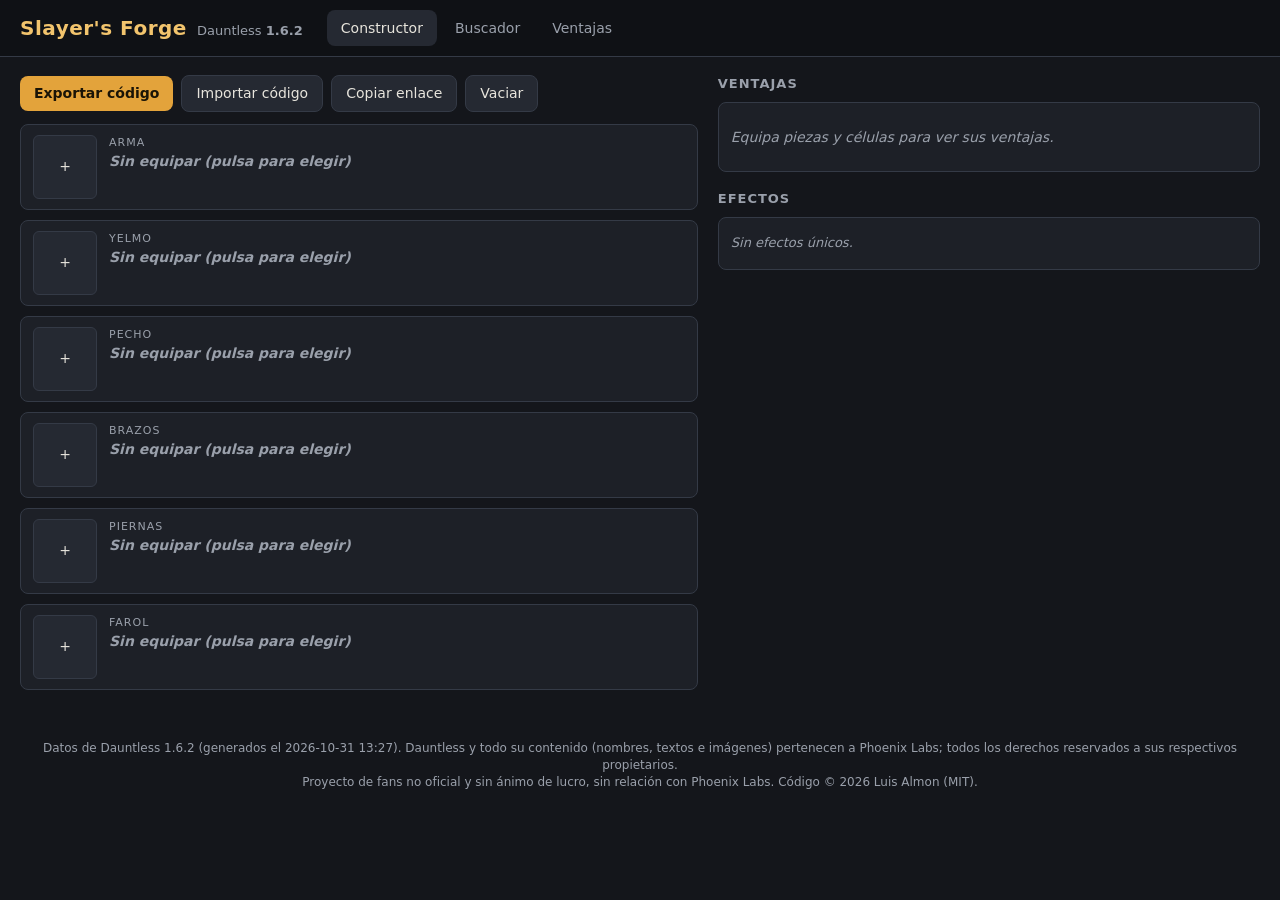
<file: index.html>
<!doctype html>
<html lang="es">
<head>
<meta charset="utf-8">
<meta name="viewport" content="width=device-width, initial-scale=1">
<title>Slayer's Forge 1.6.2</title>
<link rel="stylesheet" href="style.css">
</head>
<body>
<header class="barra">
  <div class="marca">
    <span class="titulo">Slayer's Forge</span>
    <span class="version">Dauntless <b id="version">1.6.2</b></span>
  </div>
  <nav class="pestanas" role="tablist">
    <button role="tab" data-vista="constructor" aria-selected="true">Constructor</button>
    <button role="tab" data-vista="buscador" aria-selected="false">Buscador</button>
    <button role="tab" data-vista="ventajas" aria-selected="false">Ventajas</button>
  </nav>
</header>

<main>
  <section id="vista-constructor" class="vista">
    <div class="constructor">
      <div class="columna-equipo">
        <div class="acciones">
          <button id="exportar" class="boton">Exportar código</button>
          <button id="importar" class="boton secundario">Importar código</button>
          <button id="copiar" class="boton secundario">Copiar enlace</button>
          <button id="limpiar" class="boton secundario">Vaciar</button>
          <span id="aviso" class="aviso" aria-live="polite"></span>
        </div>
        <div id="ranuras" class="ranuras"></div>
      </div>
      <aside class="columna-resumen">
        <h2>Ventajas</h2>
        <div id="resumen" class="resumen"></div>
        <h2>Efectos</h2>
        <div id="efectos" class="efectos"></div>
      </aside>
    </div>
  </section>

  <section id="vista-buscador" class="vista" hidden>
    <div class="buscador">
      <div class="filtros">
        <label>Arma
          <select id="b-arma"></select>
        </label>
        <label title="Solo armas de ese elemento. La unión de una legendaria tiene que ser de su mismo elemento.">Elemento del arma
          <select id="b-elemento"></select>
        </label>
        <label class="check"><input type="checkbox" id="b-farol" checked> Usar farol</label>
        <label class="check" title="Marcado: solo armas legendarias, unidas a un arma que dé alguna ventaja pedida. Desmarcado: solo armas normales."><input type="checkbox" id="b-legendarias" checked> Armas legendarias</label>
        <label class="check"><input type="checkbox" id="b-exoticas" checked> Incluir exóticas</label>
        <input id="b-filtro" class="buscar" type="search" placeholder="Filtrar ventajas…">
        <button id="b-limpiar" class="boton secundario">Quitar todas</button>
      </div>
      <p class="ayuda">Haz clic en una ventaja para pedirla a +3; otro clic, a +6; otro clic, la quitas. Los resultados se actualizan solos. Se buscan piezas al máximo de mejora, con células +3 en sus huecos. Con «Armas legendarias» marcado solo se usan legendarias, unidas a un arma de su tipo y elemento que dé alguna ventaja pedida; desmarcado, solo armas normales. Si varias piezas dan lo mismo, eliges cuál en su desplegable: por ejemplo, la legendaria del elemento que uses.</p>
      <div id="b-ventajas" class="lista-ventajas"></div>
      <label class="check mostrar-desc"><input type="checkbox" id="b-desc"> Mostrar descripción</label>
      <div id="b-resultados" class="resultados" aria-live="polite"></div>
    </div>
  </section>

  <section id="vista-ventajas" class="vista" hidden>
    <input id="v-filtro" class="buscar" type="search" placeholder="Buscar ventaja o efecto…">
    <div id="v-lista" class="tabla-ventajas"></div>
  </section>
</main>

<dialog id="selector" class="selector">
  <form method="dialog" class="selector-cabecera">
    <h3 id="sel-titulo">Elegir</h3>
    <input id="sel-filtro" class="buscar" type="search" placeholder="Buscar por nombre o ventaja…" autocomplete="off">
    <select id="sel-arma" hidden></select>
    <button class="boton secundario" value="cancelar">Cerrar</button>
  </form>
  <div id="sel-lista" class="sel-lista"></div>
</dialog>

<dialog id="compartir" class="selector compartir">
  <form method="dialog" class="selector-cabecera">
    <h3 id="comp-titulo">Código de la build</h3>
    <button class="boton secundario" value="cancelar">Cerrar</button>
  </form>
  <div class="comp-cuerpo">
    <p id="comp-ayuda" class="ayuda"></p>
    <textarea id="comp-codigo" rows="4" spellcheck="false" aria-label="Código de la build"></textarea>
    <div class="acciones">
      <button id="comp-copiar" class="boton">Copiar código</button>
      <button id="comp-cargar" class="boton">Cargar build</button>
      <span id="comp-aviso" class="aviso" aria-live="polite"></span>
    </div>
  </div>
</dialog>

<footer class="pie">
  Datos de Dauntless <span id="pie-version"></span> (generados el <span id="pie-fecha"></span>).
  Dauntless y todo su contenido (nombres, textos e imágenes) pertenecen a Phoenix Labs; todos los derechos reservados a sus respectivos propietarios.<br>
  Proyecto de fans no oficial y sin ánimo de lucro, sin relación con Phoenix Labs. Código © 2026 Luis Almon (MIT).
</footer>

<script src="datos/datos.js"></script>
<script src="app.js"></script>
</body>
</html>
</file>
<file: style.css>
:root {
  --fondo: #14161b;
  --panel: #1d2027;
  --panel-2: #252932;
  --borde: #343a46;
  --texto: #e7e4dc;
  --tenue: #9aa0ab;
  --acento: #e3a33b;
  --acento-2: #f2c46d;
  --peligro: #d9604c;
  --ok: #6cbf7a;
  --power: #e05a48;
  --defence: #4f8fe0;
  --mobility: #f0c23c;
  --technique: #a46ad8;
  --utility: #49b98a;
  --any: #d6d6d6;
  --comun: #a9a9a9;
  --raro: #4f9be0;
  --epico: #b26ae0;
  --legendario: #e8a53a;
  --radio: 8px;
  color-scheme: dark;
}

* { box-sizing: border-box; }
html, body { margin: 0; }
body {
  background: var(--fondo);
  color: var(--texto);
  font: 14px/1.45 "Segoe UI", system-ui, sans-serif;
}
button, input, select { font: inherit; color: inherit; }
img { image-rendering: auto; }
img.ico-tipo { width: 18px; height: 18px; flex: none; }
.opcion img.ico-tipo { width: 32px; height: 32px; justify-self: center; }
.tarjeta img.ico-tipo, .ventaja-total img.ico-tipo { width: 20px; height: 20px; }
[hidden] { display: none !important; }

.barra {
  position: sticky; top: 0; z-index: 5;
  display: flex; align-items: center; gap: 24px; flex-wrap: wrap;
  padding: 10px 20px;
  background: #101216ee;
  border-bottom: 1px solid var(--borde);
  backdrop-filter: blur(6px);
}
.marca { display: flex; align-items: baseline; gap: 10px; }
.titulo { font-size: 20px; font-weight: 700; letter-spacing: .5px; color: var(--acento-2); }
.version { color: var(--tenue); font-size: 13px; }
.pestanas { display: flex; flex-wrap: wrap; gap: 4px; }
.pestanas button {
  background: none; border: 0; padding: 8px 14px; border-radius: var(--radio);
  color: var(--tenue); cursor: pointer;
}
.pestanas button[aria-selected="true"] { background: var(--panel-2); color: var(--texto); }
.pestanas button:hover { color: var(--texto); }

main { padding: 18px 20px 40px; max-width: 1400px; margin: 0 auto; }
h2 { font-size: 13px; text-transform: uppercase; letter-spacing: 1px; color: var(--tenue); margin: 18px 0 8px; }
h2:first-child { margin-top: 0; }

.boton {
  background: var(--acento); color: #1a1406; border: 0; border-radius: var(--radio);
  padding: 7px 14px; font-weight: 600; cursor: pointer;
}
.boton:hover { background: var(--acento-2); }
.boton.secundario { background: var(--panel-2); color: var(--texto); border: 1px solid var(--borde); font-weight: 400; }
.boton.secundario:hover { border-color: var(--tenue); }
.boton.mini { padding: 3px 8px; font-size: 12px; }
.buscar {
  background: var(--panel-2); border: 1px solid var(--borde); border-radius: var(--radio);
  padding: 7px 10px; min-width: 220px;
}
select { background: var(--panel-2); border: 1px solid var(--borde); border-radius: var(--radio); padding: 6px 8px; }
.aviso { color: var(--ok); font-size: 13px; }

/* constructor */
.constructor { display: grid; grid-template-columns: minmax(0, 1.25fr) minmax(320px, 1fr); gap: 20px; align-items: start; }
.acciones { display: flex; flex-wrap: wrap; gap: 8px; align-items: center; margin-bottom: 12px; }
.ranuras { display: grid; gap: 10px; }
.ranura {
  background: var(--panel); border: 1px solid var(--borde); border-radius: var(--radio);
  padding: 10px 12px; display: grid; grid-template-columns: 64px minmax(0, 1fr); gap: 12px;
}
.ranura .icono {
  width: 64px; height: 64px; border-radius: 6px; background: var(--panel-2);
  display: grid; place-items: center; cursor: pointer; border: 1px solid var(--borde);
}
.ranura .icono img { width: 60px; height: 60px; }
.ranura .icono:hover { border-color: var(--acento); }
.ranura .nombre { font-weight: 600; cursor: pointer; }
.ranura .nombre:hover { color: var(--acento-2); }
.ranura .vacia { color: var(--tenue); font-style: italic; }
.etiqueta-ranura { font-size: 11px; text-transform: uppercase; letter-spacing: 1px; color: var(--tenue); }
.lineas { display: flex; flex-wrap: wrap; gap: 6px; margin-top: 6px; align-items: center; }
.chip {
  display: inline-flex; align-items: center; gap: 4px; padding: 2px 8px; border-radius: 999px;
  background: var(--panel-2); border: 1px solid var(--borde); font-size: 12px; white-space: nowrap;
}
.chip img { width: 16px; height: 16px; }
.hueco {
  display: inline-flex; align-items: center; gap: 6px; padding: 3px 8px 3px 4px; border-radius: 6px;
  background: var(--panel-2); border: 1px dashed var(--borde); cursor: pointer; font-size: 12px;
}
.hueco img { width: 20px; height: 20px; }
.hueco.lleno { border-style: solid; }
.hueco:hover { border-color: var(--acento); }
.chip.legendaria { color: var(--epico); border-color: var(--epico); }
.parte { display: inline-flex; align-items: center; gap: 6px; font-size: 12px; }
.parte select { max-width: 230px; padding: 3px 6px; }
.elemento { font-size: 11px; padding: 1px 7px; border-radius: 999px; border: 1px solid currentColor; text-transform: capitalize; }
.elemento.fuego { color: #ef7b4f; } .elemento.hielo { color: #7fc8f0; } .elemento.rayo { color: #c9a8ff; }
.elemento.tierra { color: #c7a66a; } .elemento.radiante { color: #f4e38a; } .elemento.umbral { color: #9a84d6; }
.elemento.neutral { color: var(--tenue); }
.rareza-common, .rareza-uncommon { color: var(--comun); }
.rareza-rare { color: var(--raro); }
.rareza-epic { color: var(--epico); }
.rareza-legendary, .rareza-exotic { color: var(--legendario); }

.tipo-Power { --c: var(--power); } .tipo-Defence { --c: var(--defence); } .tipo-Mobility { --c: var(--mobility); }
.tipo-Technique { --c: var(--technique); } .tipo-Utility { --c: var(--utility); } .tipo-Any { --c: var(--any); }

.columna-resumen { position: sticky; top: 70px; }
.resumen, .efectos { background: var(--panel); border: 1px solid var(--borde); border-radius: var(--radio); padding: 10px 12px; }
.efectos { font-size: 13px; }
.efectos p { margin: 6px 0; }
.efectos .origen { color: var(--tenue); font-size: 12px; }
.ventaja-total { border-left: 3px solid var(--c); padding: 4px 0 6px 10px; margin: 6px 0; }
.ventaja-total .cab { display: flex; align-items: center; gap: 8px; }
.ventaja-total .rango { margin-left: auto; font-weight: 700; color: var(--c); }
.ventaja-total .exceso { color: var(--peligro); font-size: 12px; margin-left: 6px; }
.ventaja-total ul { margin: 4px 0 0 0; padding-left: 18px; color: var(--tenue); font-size: 13px; }
.barras { display: inline-flex; gap: 2px; }
.barras i { width: 10px; height: 6px; border-radius: 2px; background: var(--borde); }
.barras i.on { background: var(--c); }
.vacio { color: var(--tenue); font-style: italic; }

/* selector */
.selector {
  width: min(920px, 96vw); max-height: 86vh; padding: 0; border: 1px solid var(--borde);
  border-radius: 12px; background: var(--panel); color: var(--texto);
}
.selector::backdrop { background: #000a; }
.selector-cabecera { display: flex; gap: 10px; align-items: center; padding: 12px 14px; border-bottom: 1px solid var(--borde); position: sticky; top: 0; background: var(--panel); }
.selector-cabecera h3 { margin: 0 8px 0 0; font-size: 16px; }
.selector-cabecera .buscar { flex: 1; }
.sel-lista { padding: 10px 14px 14px; display: grid; gap: 6px; overflow: auto; max-height: calc(86vh - 64px); }
.opcion {
  display: grid; grid-template-columns: 44px minmax(0, 1fr); gap: 10px; align-items: center; text-align: left;
  background: var(--panel-2); border: 1px solid transparent; border-radius: var(--radio); padding: 6px 8px; cursor: pointer;
}
.opcion:hover, .opcion:focus-visible { border-color: var(--acento); outline: none; }
.opcion img { width: 44px; height: 44px; }
.opcion .sub { color: var(--tenue); font-size: 12px; }
.grupo-tipo { margin-top: 6px; font-size: 12px; color: var(--c); text-transform: uppercase; letter-spacing: 1px; }

/* buscador */
.filtros { display: flex; gap: 12px; align-items: center; flex-wrap: wrap; }
.filtros label { display: inline-flex; gap: 6px; align-items: center; color: var(--tenue); }
.filtros .check { color: var(--texto); }
.ayuda { color: var(--tenue); font-size: 13px; margin: 10px 0; }
.lista-ventajas { display: grid; grid-template-columns: repeat(5, minmax(0, 1fr)); gap: 10px; align-items: start; }
.columna-tipo { display: grid; gap: 5px; align-content: start; }
.cab-tipo {
  display: flex; align-items: center; gap: 8px; margin: 0 0 2px; padding: 7px 10px; border-radius: var(--radio);
  font-size: 13px; text-transform: uppercase; letter-spacing: 1px; color: var(--c);
  background: var(--panel); border: 1px solid var(--borde); border-bottom: 2px solid var(--c);
}
.cab-tipo .cuenta {
  margin-left: auto; min-width: 20px; padding: 0 6px; border-radius: 999px; text-align: center;
  background: var(--c); color: #14161b; font-weight: 700; letter-spacing: 0;
}
.ventaja-btn {
  display: flex; align-items: center; gap: 8px; width: 100%; text-align: left; cursor: pointer;
  padding: 6px 10px; border-radius: var(--radio); background: var(--panel);
  border: 1px solid var(--borde); border-left: 3px solid var(--c);
}
.ventaja-btn:hover { border-color: var(--c); }
.ventaja-btn:focus-visible { outline: 2px solid var(--c); outline-offset: 1px; }
.ventaja-btn.activa { background: var(--panel-2); border-color: var(--c); }
.ventaja-btn .nom { flex: 1; min-width: 0; overflow: hidden; text-overflow: ellipsis; white-space: nowrap; }
.ventaja-btn .rango-pedido { min-width: 26px; text-align: right; font-weight: 700; color: var(--c); }
.ventaja-btn.con-desc { flex-wrap: wrap; align-items: flex-start; }
.ventaja-btn .desc { flex-basis: 100%; display: grid; gap: 3px; font-size: 11.5px; line-height: 1.35; color: var(--tenue); white-space: normal; }
.ventaja-btn .desc b { color: var(--c); margin-right: 2px; }
.mostrar-desc { display: inline-flex; gap: 6px; align-items: center; margin-top: 12px; cursor: pointer; }
.aviso-busqueda { margin: 8px 0 0; padding: 8px 12px; border-radius: var(--radio); border: 1px solid var(--acento); color: var(--acento-2); background: #e3a33b14; }
@media (max-width: 1100px) { .lista-ventajas { grid-template-columns: repeat(3, minmax(0, 1fr)); } }
@media (max-width: 700px) { .lista-ventajas { grid-template-columns: repeat(2, minmax(0, 1fr)); } }
@media (max-width: 340px) { .lista-ventajas { grid-template-columns: 1fr; } }
.resultados { margin-top: 18px; display: grid; gap: 8px; }
.resultado { background: var(--panel); border: 1px solid var(--borde); border-radius: var(--radio); padding: 10px 12px; }
.resultado .piezas { display: flex; flex-wrap: wrap; gap: 10px; align-items: flex-start; }
.mini-pieza { width: 128px; font-size: 12px; }
.mini-pieza img { width: 40px; height: 40px; display: block; }
.mini-pieza .n { font-weight: 600; }
.mini-pieza select { width: 100%; margin-top: 3px; padding: 2px 4px; font-size: 11px; }
.mini-pieza .elemento { display: inline-block; margin-top: 3px; }
.mini-pieza .c { color: var(--tenue); }
.mini-pieza .celda {
  display: flex; align-items: center; gap: 4px; margin-top: 3px; padding: 1px 6px 1px 3px;
  border-radius: 5px; border: 1px solid var(--c); background: var(--panel-2); font-size: 11px;
}
.mini-pieza .celda img.ico-tipo { width: 14px; height: 14px; }
.mini-pieza .celda.libre { border-style: dashed; color: var(--tenue); background: none; }
.mini-pieza .aporta { display: flex; align-items: center; gap: 4px; margin-top: 2px; font-size: 11px; color: var(--c); }
.mini-pieza .aporta img.ico-tipo { width: 14px; height: 14px; }
.mini-pieza .aporta.pedida { font-weight: 700; }
.mini-pieza .aporta + .celda, .mini-pieza .n + .celda { margin-top: 5px; }
.mini-pieza .celda.libre img.ico-tipo, .chip.libre img.ico-tipo { opacity: .6; }
.resultado .pie-res { display: flex; align-items: flex-end; gap: 10px; margin-top: 10px; padding-top: 8px; border-top: 1px solid var(--borde); font-size: 12px; }
.resultado .pie-res .boton { margin-left: auto; flex: none; }
.filas-res { display: grid; gap: 5px; min-width: 0; }
.filas-res .lineas { margin-top: 0; }
.etiqueta-res { min-width: 92px; color: var(--tenue); text-transform: uppercase; letter-spacing: .5px; font-size: 11px; }
.chip.tipo-Power, .chip.tipo-Technique, .chip.tipo-Defence, .chip.tipo-Mobility, .chip.tipo-Utility, .chip.tipo-Any { border-color: var(--c); }
.chip.libre { border-style: dashed; background: none; color: var(--texto); }
@media (max-width: 700px) {
  .resultado .pie-res { flex-direction: column; align-items: stretch; }
  .resultado .pie-res .boton { margin-left: 0; }
}

/* tabla de ventajas */
.tabla-ventajas { display: grid; gap: 8px; margin-top: 12px; }
.tarjeta { background: var(--panel); border: 1px solid var(--borde); border-left: 3px solid var(--c); border-radius: var(--radio); padding: 8px 12px; }
.tarjeta .cab { display: flex; align-items: center; gap: 8px; font-weight: 600; }
.tarjeta .cab .tipo { color: var(--c); font-weight: 400; font-size: 12px; }
.tarjeta ol { margin: 6px 0 0; padding-left: 26px; color: var(--tenue); font-size: 13px; }

.pie { color: var(--tenue); font-size: 12px; text-align: center; padding: 10px 20px 24px; }

@media (max-width: 900px) {
  .constructor { grid-template-columns: 1fr; }
  .columna-resumen { position: static; }
  main { padding: 12px 12px 30px; }
  .buscar { min-width: 0; flex: 1; }
}

/* compartir: exportar / importar codigo de build */
.compartir { width: min(640px, 96vw); }
.comp-cuerpo { padding: 12px 14px 16px; display: grid; gap: 10px; }
.comp-cuerpo .ayuda { margin: 0; }
.comp-cuerpo textarea {
  width: 100%; resize: vertical; background: var(--panel-2); border: 1px solid var(--borde); border-radius: var(--radio);
  padding: 8px 10px; font: 13px/1.4 Consolas, "Cascadia Mono", monospace; word-break: break-all;
}
.comp-cuerpo .acciones { margin: 0; }
.aviso.error { color: var(--peligro); }
</file>
